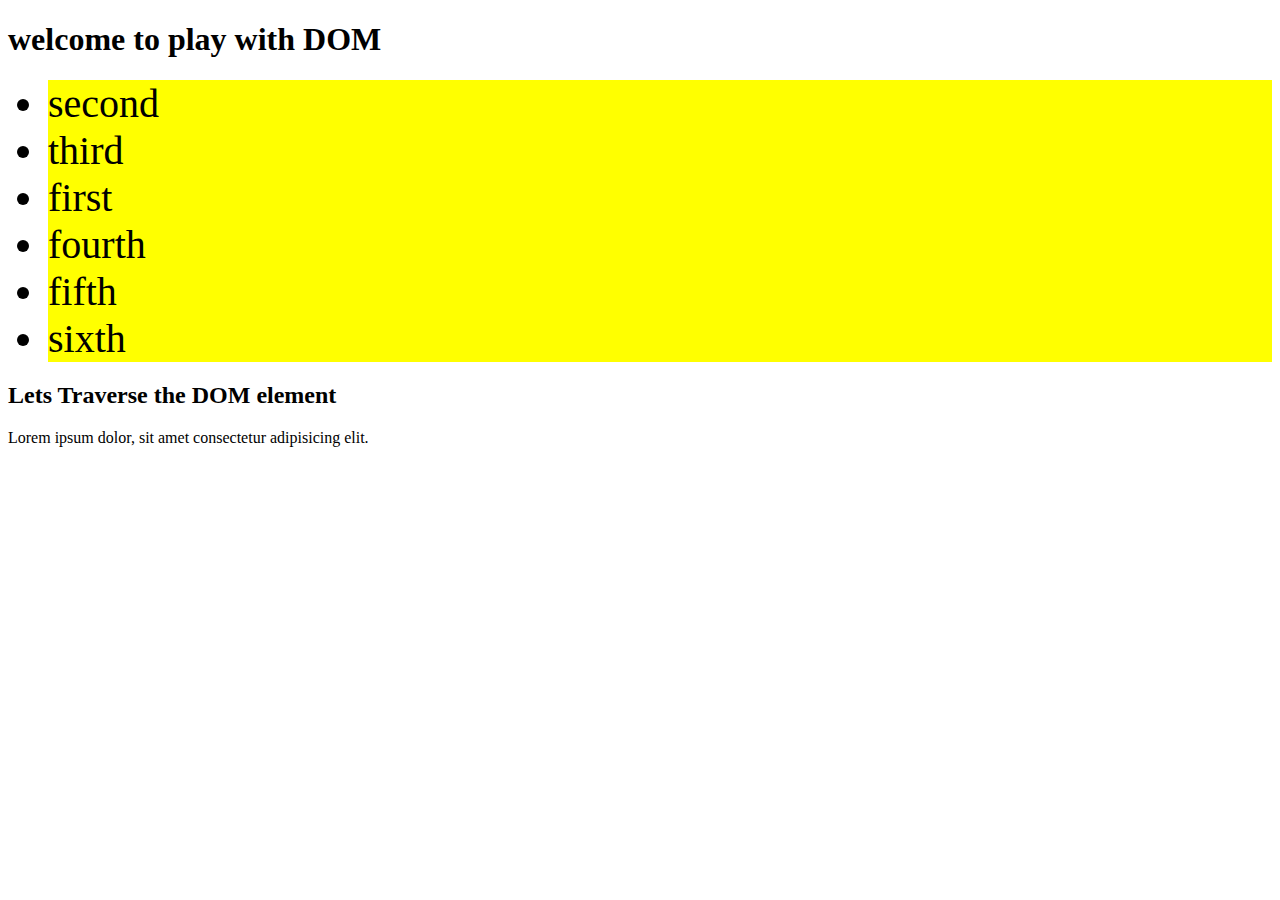
<file: concept.html>
<!DOCTYPE html>
<html lang="en">
<head>
    <meta charset="UTF-8">
    <meta name="viewport" content="width=device-width, initial-scale=1.0">
    <title>Document</title>
</head>
<body>

    <h1 id="title"> welcome to  play with DOM </h1>

    <ul id="li-container", class="class-list">
        <li class="li-items">second</li>
        <li class="li-items">third</li>
        <li class="li-items">first </li>
        <li class="li-items">fourth</li>
        <li class="li-items">fifth</li>
        <li class="li-items">sixth</li>
    </ul>
    <h2> Lets Traverse the DOM element </h2>
    <p>Lorem ipsum dolor, sit amet consectetur adipisicing elit.</p>

    <script src="scripts/concept.js"></script>
</body>
</html>
</file>
